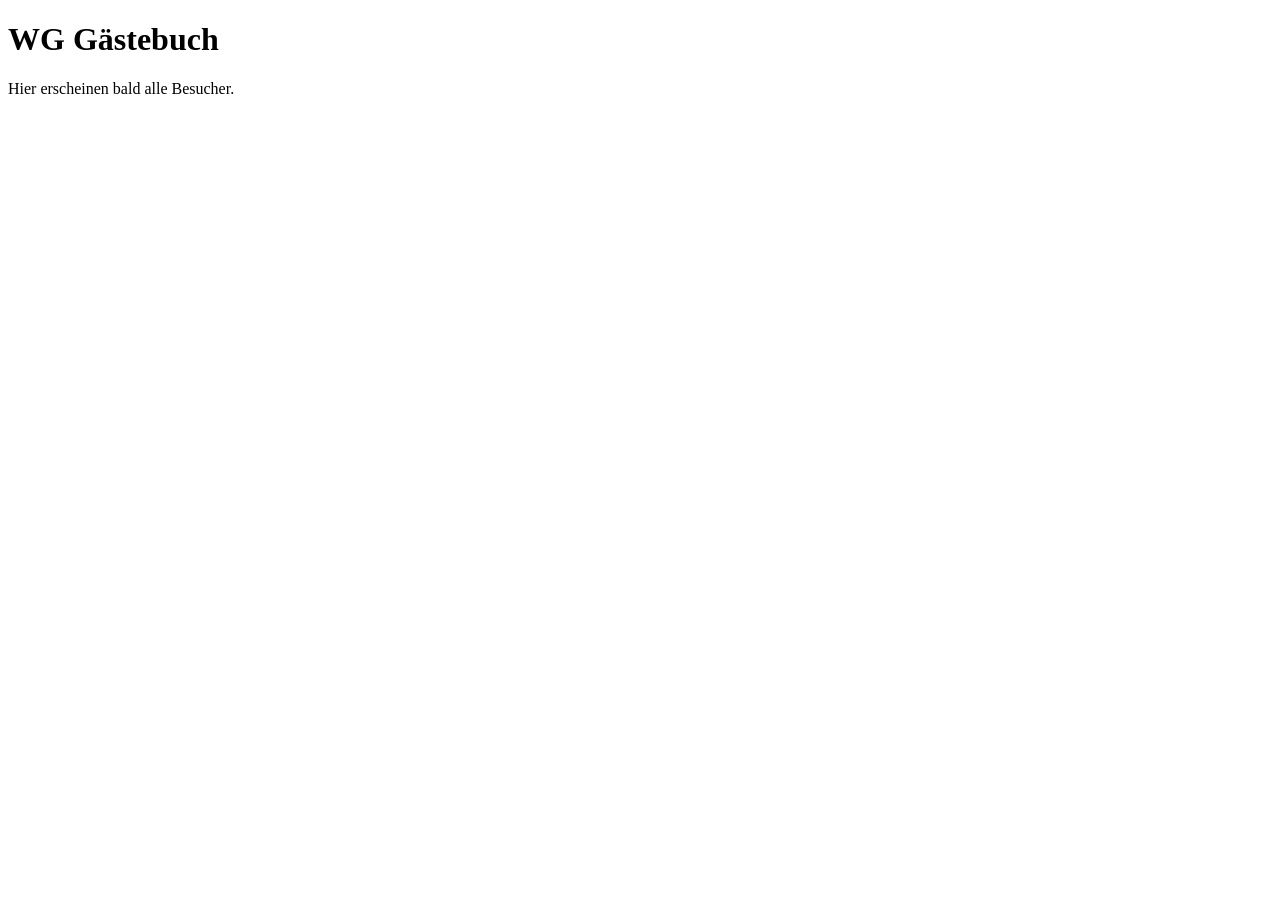
<file: pages/guestbook.html>
<!DOCTYPE html>
<html lang="de">

<head>

    <title>WG Gästebuch</title>

</head>

<body>

    <h1>WG Gästebuch</h1>

    <p>Hier erscheinen bald alle Besucher.</p>

</body>

</html>
</file>
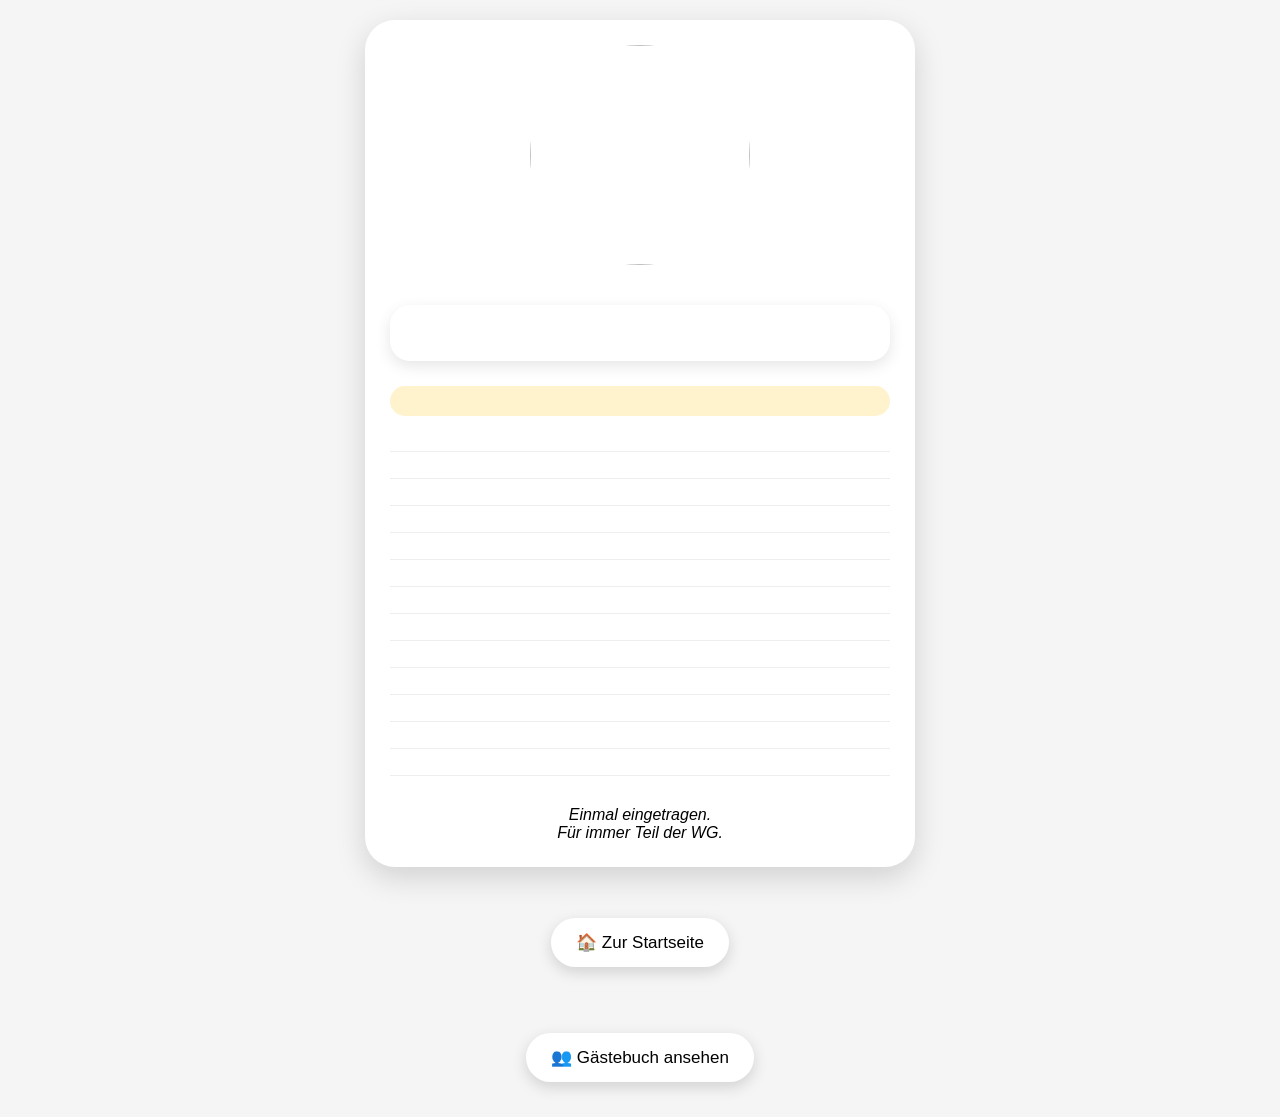
<file: pages/visitorCard.html>
<!DOCTYPE html>

<html lang="de">

<head>
    <link rel="stylesheet" href="../css/visitorCard.css">
    <meta charset="UTF-8">

    <title>
        Besucherkarte
    </title>

</head>


<body>


    <div class="visitorCard">


        <div class="cardHeader">

            <img id="visitorPhoto" class="profileImage">


            <div id="imageOverlay">

                <img id="largeVisitorPhoto">

            </div>


            <h1 id="visitorName"></h1>


            <p id="visitorNumber"></p>

        </div>

        <div id="welcomeBox">

            <h2 id="welcomeTitle"></h2>

            <p id="welcomeText"></p>

        </div>

        <div class="badgeArea">

            <p id="visitorStatus"></p>

            <p id="visitorBadge"></p>

            <p id="visitorEasterEgg"></p>

        </div>




        <div class="infoBox">


            <p id="visitorAge"></p>


            <p id="visitDate"></p>


            <p id="relationship"></p>


            <p id="funFacts"></p>


            <p id="dreamJob"></p>


            <p id="potato"></p>


            <p id="stayReason"></p>


            <p id="knownFrom"></p>


            <p id="favoriteItem"></p>


            <p id="song"></p>


            <p id="message"></p>


            <p id="lastThought"></p>


            <p id="rating"></p>


        </div>



        <div class="footerMessage">

            Einmal eingetragen.
            <br>
            Für immer Teil der WG.

        </div>


    </div>

    <br>
    <br>

    <button onclick="window.location.href='../index.html'">

        🏠 Zur Startseite

    </button>


    <br>
    <br>


    <button onclick="window.location.href='allVisitors.html'">

        👥 Gästebuch ansehen

    </button>

    <script src="../js/visitorCard.js"></script>

</body>

</html>
</file>
<file: css/visitorCard.css>
body {

    margin: 0;

    padding: 20px;

    font-family: Arial, sans-serif;

    background: #f5f5f5;

}



.visitor-card {


    max-width: 600px;


    margin: auto;


    background: white;


    padding: 30px;


    border-radius: 30px;


    box-shadow:
        0 10px 30px rgba(0, 0, 0, 0.15);


    text-align: center;

}




#visitorPhoto {


    width: 220px;


    height: 220px;


    object-fit: cover;


    border-radius: 50%;


    margin-bottom: 20px;


}




#visitorName {


    font-size: 40px;

    margin: 10px;


}



#visitorNumber {


    color: #777;


}



#visitorStatus {


    font-size: 22px;


    font-weight: bold;


}




#visitorBadge {


    font-size: 28px;


}



#visitorEasterEgg {


    margin-top: 20px;


    padding: 15px;


    background: #fff3cd;


    border-radius: 15px;


}




hr {

    margin: 30px 0;

}





.info p,
.questions p {


    text-align: left;


    padding: 10px;


    border-radius: 10px;


    background: #fafafa;


}



.footer {


    margin-top: 30px;


    font-style: italic;


    color: #777;


}

body {

    font-family: Arial, sans-serif;

    background: #f5f5f5;

    padding: 20px;

}



.visitorCard {


    max-width: 500px;


    margin: auto;


    background: white;


    border-radius: 30px;


    padding: 25px;


    box-shadow:
        0 10px 30px rgba(0, 0, 0, 0.15);


}



.cardHeader {

    text-align: center;

}



.profileImage {


    width: 180px;


    height: 180px;


    object-fit: cover;


    border-radius: 50%;


}



#visitorName {

    margin-bottom: 5px;

}



.badgeArea {

    text-align: center;

    font-size: 18px;

}



.infoBox {


    margin-top: 25px;


}



.infoBox p {


    border-bottom: 1px solid #eee;


    padding-bottom: 10px;


}



.footerMessage {


    text-align: center;


    margin-top: 30px;


    font-style: italic;


}

#visitorBadge {


    font-size: 20px;


    font-weight: bold;


}


#visitorEasterEgg {


    margin-top: 20px;


    padding: 15px;


    background: #fff3cd;


    border-radius: 15px;


    font-weight: bold;


}

.profilePhoto {

    cursor: pointer;

}



#imageOverlay {


    display: none;


    position: fixed;


    top: 0;


    left: 0;


    width: 100%;


    height: 100%;


    background: rgba(0, 0, 0, 0.8);


    justify-content: center;


    align-items: center;


    z-index: 1000;


}



#largeVisitorPhoto {


    max-width: 90%;


    max-height: 90%;


    border-radius: 20px;


}

button {


    background: white;


    border: none;


    padding: 14px 25px;


    font-size: 17px;


    border-radius: 30px;


    cursor: pointer;


    box-shadow:

        0 5px 15px rgba(0, 0, 0, 0.15);


    display: block;


    margin: 15px auto;


}

#welcomeBox {


    background: white;


    padding: 20px;


    margin-bottom: 25px;


    border-radius: 20px;


    text-align: center;


    box-shadow:

        0 5px 15px rgba(0, 0, 0, 0.1);


}



#welcomeTitle {


    margin-top: 0;


    margin-bottom: 15px;


}



#welcomeText {


    margin-bottom: 0;


    line-height: 1.6;


}
</file>
